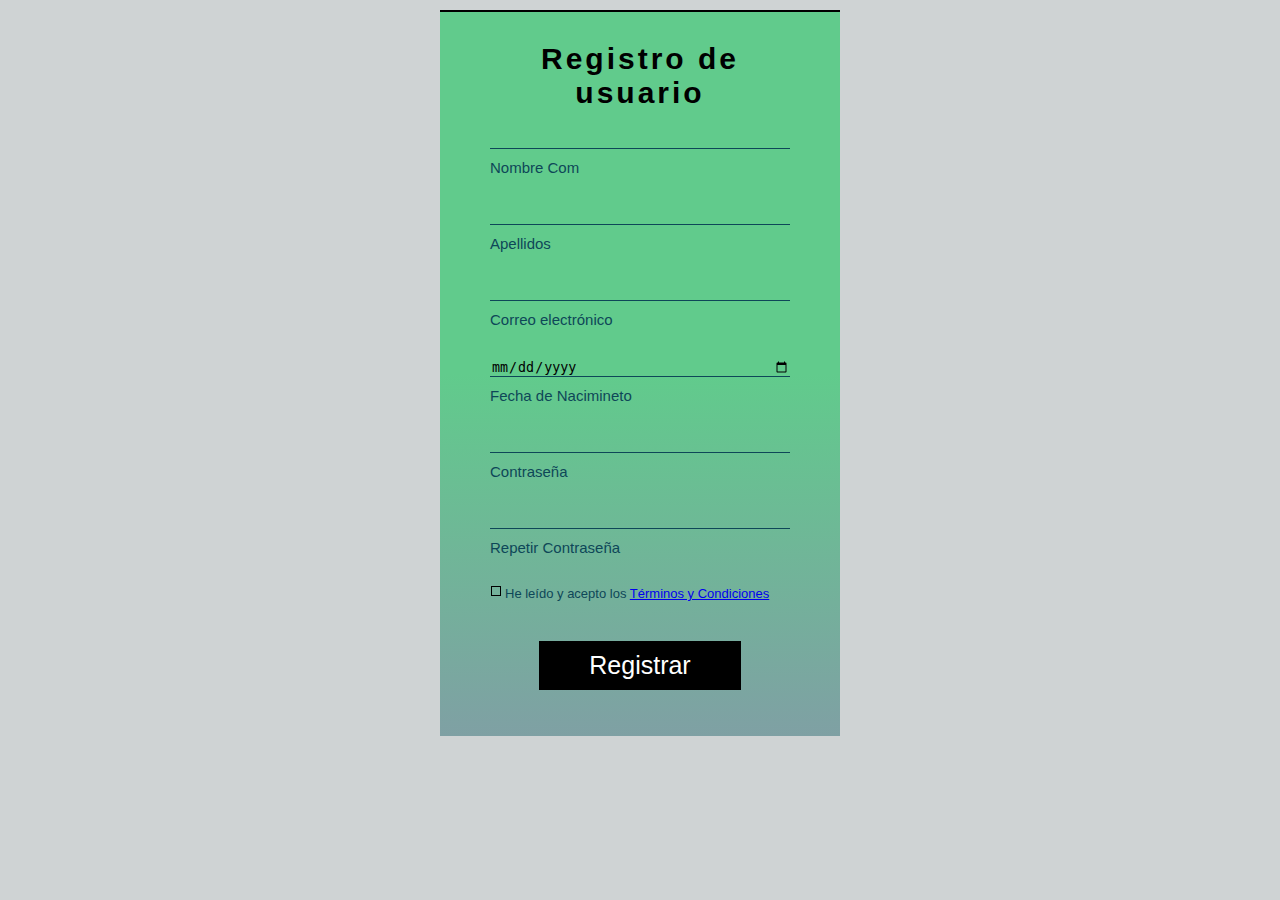
<file: Empresa_Reciclaje/Register User.html>
<!DOCTYPE html>
<html lang="en">
<head>
    <meta charset="UTF-8">
    <meta http-equiv="X-UA-Compatible" content="IE=edge">
    <meta name="viewport" content="width=device-width, initial-scale=1.0">
    <title>Registrar Usuario</title>
    <link rel="stylesheet" href="Formulario User/Styles.css">
</head>
<body>
    <div class="Container">
        <form action="" class="form" id="form" autocomplete="off">
            <p class="form-titulo">Registro de usuario</p>
            <div class="form-input myname">
                <input type="text" id="myname">
                <label for="myname">Nombre Com</label>
                <p class="mensajeError"></p>
            </div>  
            <div class="form-input surname">
              <input type="text" id="surname">
              <label for="surname">Apellidos</label>
              <p class="mensajeError"></p>
            </div>
            <div class="form-input email">
                <input type="email" id="email">
                <label for="email">Correo electrónico</label>
                <p class="mensajeError"></p>
              </div>
              <div class="form-input fechanacimineto">
                <input type="date" id="fechanacimineto">
                <label for="mobile">Fecha de Nacimineto</label>
                <p class="mensajeError"></p>
              </div>
              <div class="form-input password">
                <input type="password" id="password">
                <label for="password">Contraseña</label>
                <p class="mensajeError"></p>
              </div>
              <div class="form-input repeatPassword">
                <input type="password" id="repeatPassword">
                <label for="repeatPassword">Repetir Contraseña</label>
                <p class="mensajeError"></p>
              </div>
              <div class="form-termsAndConditions termsAndConditions">
                <input type="checkbox" id="termsAndConditions">
                <label for="termsAndConditions">He leído y acepto los </label>
                <a href="#">Términos y Condiciones</a>
                <p class="mensajeError"></p>
              </div>
              <div class="form-boton" >
                <input type="submit" value="Registrar">
              </div>
              <p class="mensajeCorrecto"></p>
            </form>
          </div>  

          <script src="Formulario User/Script.js"></script> 
        </form>        
    </div>
    
</body>
</html>
</file>
<file: Empresa_Reciclaje/Formulario User/Styles.css>
/* Registrar*/
* {
    box-sizing: border-box;
  }
  
  body {
    margin: 0;
    background: var(--cfondo);
    font-family: sans-serif;
  }
  
  .container {
    /* border: 3px solid red; */
    max-width: 90%;
    margin: auto;
    margin-top: 20px;
  }
  
  :root {
    --cfondo: rgb(207, 211, 212);
    --cfondoForm1: rgba(1, 80, 88, 0.39);
    --cfondoForm2: rgb(97, 203, 140);
    --cnegro: black;
    --ctexto: rgb(14, 71, 88);
    --ctextoDark: rgb(1, 35, 39);
    --cblanco: white;
    --error: rgb(184, 31, 31);
  }
  
  [type="checkbox"] {
    display: none;
  }
  
  [type="checkbox"]:checked + label::before {
    background: var(--cnegro);
    transition: 0.5s;
    transform: rotate(180deg);
  }
  
  [type="checkbox"]:checked + label {
    color: var(--cnegro);
  }
  
  /* ---- FORMULARIO ---- */
  
  .form {
    /* border: 3px solid green; */
    border-top: 2px solid var(--cnegro);
    max-width: 400px;
    padding: 30px 50px;
    margin: auto;
    margin-top: 10px;
    background: linear-gradient(
      0deg,
      var(--cfondoForm1) 0%,
      var(--cfondoForm2) 50%
    );
  }
  
  .form-titulo {
    font-weight: bold;
    font-size: 30px;
    text-align: center;
    margin: 0;
    margin-bottom: 20px;
    letter-spacing: 3px;
  }
  
  .form-input {
    margin-bottom: 30px;
  }
  
  .form-input label {
    display: block;
    margin-top: 10px;
    font-size: 15px;
    color: var(--ctexto);
  }
  
  .form-input input {
    width: 100%;
    border: none;
    outline: none;
    background: none;
    border-bottom: 1px solid var(--ctexto);
  }
  
  .form-input input:focus + label {
    font-weight: bold;
    color: var(--cnegro);
  }
  
  .form-termsAndConditions {
    margin-left: 15px;
    position: relative;
    color: var(--ctexto);
    font-size: 13px;
  }
  
  .form-termsAndConditions label::before {
    content: "";
    width: 8px;
    height: 8px;
    border: 1px solid var(--cnegro);
    position: absolute;
    left: -14px;
  }
  
  .form-boton input {
    background: var(--cnegro);
    color: var(--cblanco);
    padding: 10px 50px;
    font-size: 25px;
    display: block;
    margin: auto;
    margin-top: 40px;
    border: none;
  }
  
  .form-boton input:hover {
    background: var(--ctextoDark);
    transition: 0.5s;
  }
  
  .mensajeError {
    color: var(--error);
    margin-top: 0px;
    font-size: 12px;
    font-weight: bold;
    letter-spacing: 1px;
  }
  
  .mensajeCorrecto {
    text-align: center;
    font-weight: bold;
  }
</file>
